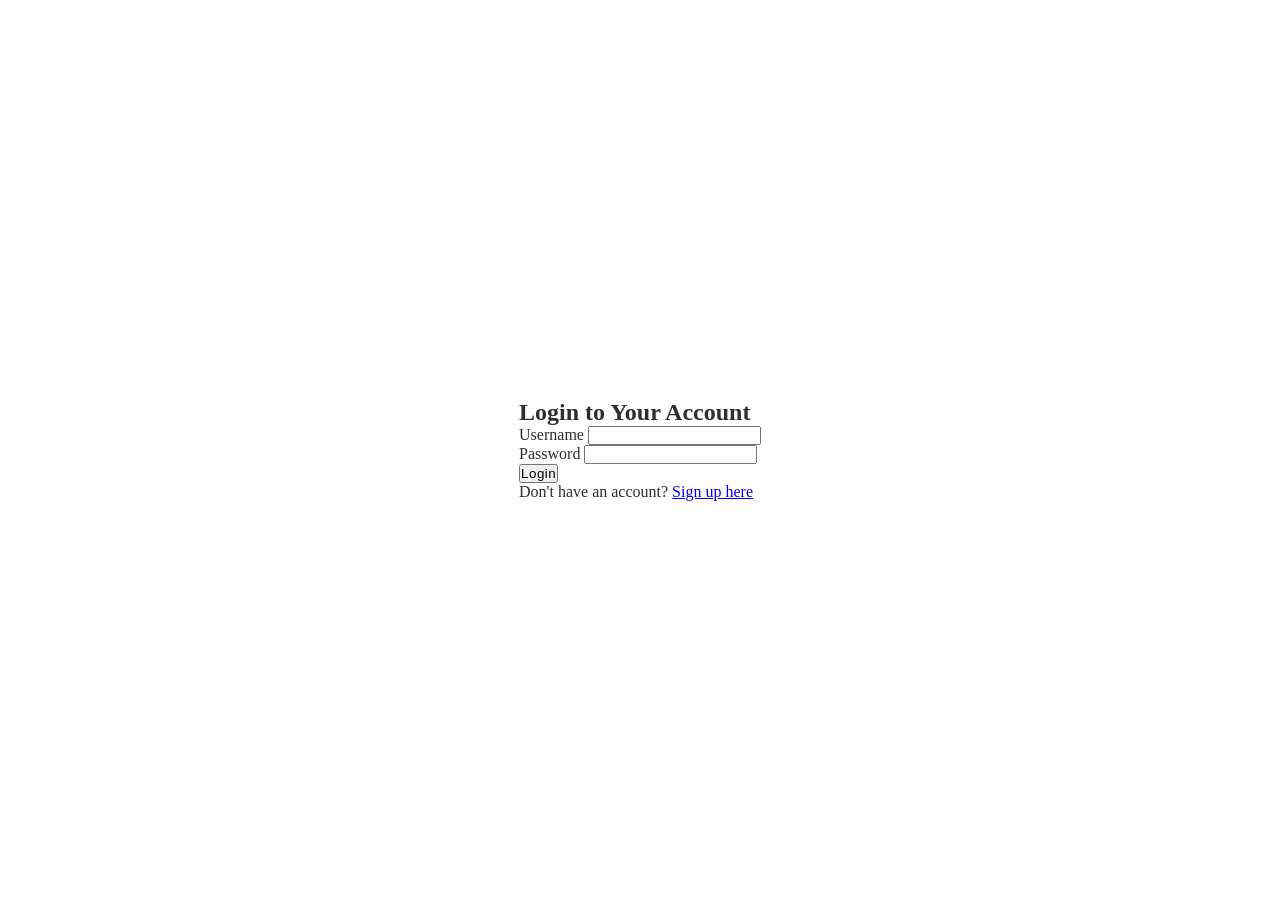
<file: login.html>
<!DOCTYPE html>
<html lang="en">
<head>
    <meta charset="UTF-8">
    <meta name="viewport" content="width=device-width, initial-scale=1.0">
    <link rel="stylesheet" href="styles.css">
    <title>Login - University Open Day</title>
</head>
<body>

    <div class="login-screen">
        <div class="login-wrapper">
            <h2>Login to Your Account</h2>
            <form id="login-form">
                <div class="input-group">
                    <label for="username">Username</label>
                    <input type="text" id="username" name="username" required>
                </div>
                <div class="input-group">
                    <label for="password">Password</label>
                    <input type="password" id="password" name="password" required>
                </div>
                <button type="submit" class="login-btn">Login</button>
            </form>
            <p class="signup-link">Don't have an account? <a href="signup.html">Sign up here</a></p>
        </div>
    </div>

    <script src="login.js"></script>
</body>
</html>
</file>
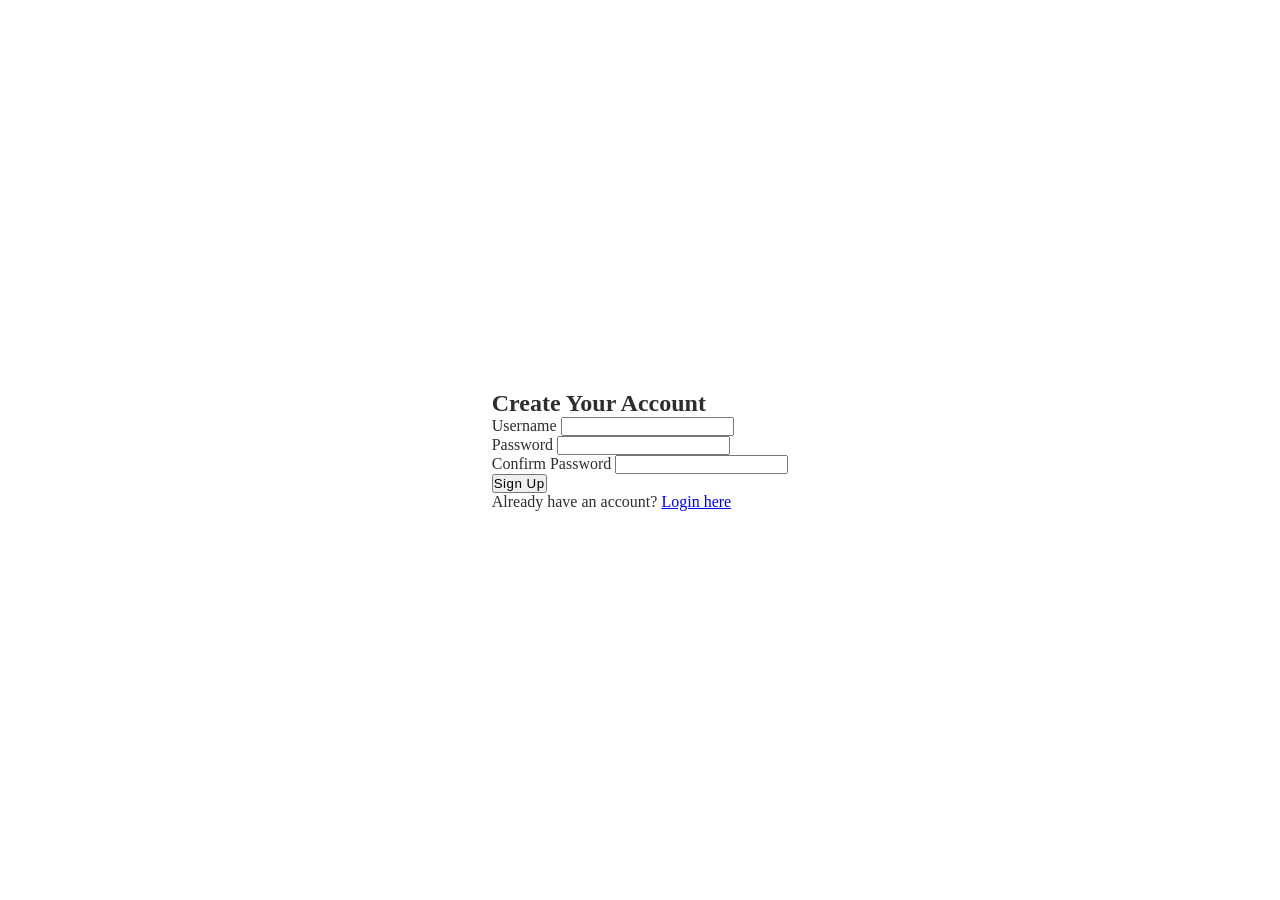
<file: signup.html>
<!DOCTYPE html>
<html lang="en">
<head>
    <meta charset="UTF-8">
    <meta name="viewport" content="width=device-width, initial-scale=1.0">
    <link rel="stylesheet" href="styles.css">
    <title>Signup - University Open Day</title>
</head>
<body>

    <div class="signup-screen">
        <div class="signup-wrapper">
            <h2>Create Your Account</h2>
            <form id="signup-form">
                <div class="input-group">
                    <label for="new-username">Username</label>
                    <input type="text" id="new-username" name="new-username" required>
                </div>
                <div class="input-group">
                    <label for="new-password">Password</label>
                    <input type="password" id="new-password" name="new-password" required>
                </div>
                <div class="input-group">
                    <label for="confirm-password">Confirm Password</label>
                    <input type="password" id="confirm-password" name="confirm-password" required>
                </div>
                <button type="submit" class="signup-btn">Sign Up</button>
            </form>
            <p class="login-link">Already have an account? <a href="login.html">Login here</a></p>
        </div>
    </div>

    <script src="signup.js"></script>
</body>
</html>
</file>
<file: styles.css>
*{
    margin: 0;
    padding: 0;
    box-sizing: border-box;
}

body{
    min-height: 100vh;
    color: #2e2e2e;
    display: flex;
    align-items: center;
    justify-content: center;
    background-color: #fff;
}

.welcome {
    height: 50vh;
    display: flex;
    justify-content: center;
    align-items: center;
    background-image: url('https://source.unsplash.com/1600x900/?university');
    background-size: cover;
    background-position: center;
    color: #ffffff;
    text-align: center;
  }

  .content h2 {
    font-size: 2rem;
    margin-bottom: 0.5rem;
    letter-spacing: 1px;
  }

  .content h1 {
    font-size: 4rem;
    font-weight: bold;
    margin: 0;
    letter-spacing: 2px;
    text-transform: uppercase;
  }

  .content h1:nth-child(2) {
    color: #ffcc00;
    margin-bottom: 0.5rem;
  }

  .content h1:nth-child(3) {
    color: #ff3300;
  }

.wrapper{
    position: relative;
    height: 100vh;
    width: 100%;
    overflow: hidden;
    padding: 30px 0;
    display: flex;
}

@media (min-width: 768px) {
    .wrapper{
        height: 50rem;
        width: 25rem;
        border-radius: 40px;
        border: 10px solid #2e2e2e;
    }
}

.wrapper .screen{
    flex: 1;
    min-width: 100%;
    transition: all 0.2s;
}

.backdrop{
    width: 135%;
    height: 35rem;
    position: absolute;
    top: 0;
    left: 50%;
    z-index: -1;
    transform: translateX(-60%);
    border-radius: 0 0 50% 50%;
    background-color: gray;
    transition: all 0.3s;
}

::-webkit-scrollbar{
    width: 0;
}

.startbtn{
    margin-left: 250px;
    height: 5rem;
    width: 7rem;
    background-color: #565254;
    color: #fff;
    font-size: 16px;
    cursor: pointer;
    border-radius: 40px;
}

.head-wrapper{
    padding:  0 30px;
}
.wrapper.show-category .home-screen{
    transform: translateX(-100%);
}

.wrapper.show-category .category-screen{
    transform: translateX(-100%);
}
.wrapper.show-category .backdrop{
    transform: translate(-50%, -60%);
}

.class1-page {
    margin-top: 1rem;
    height: calc(100% - 5rem);
    overflow-y: auto;
    position: relative;
}


.class2 {
    font-size: larger;
}

.class3 {
    font-size: large;
}

.wrapper.show-page1 .category-screen{
    transform: translateX(-200%);
}
.wrapper.show-page1 .category-screen{
    transform: translateX(-200);
}
.wrapper.show-page1 .class1-page{
    transform: translateX(-200%);
}

/*class 2 page*/
.wrapper.show-page2 .category-screen{
    transform: translateX(-200%);
}
.wrapper.show-page2 .category-screen{
    transform: translateX(-300);
}
.wrapper.show-page2 .class2-page{
    transform: translateX(-300%);
}

/*class 3 page*/
.wrapper.show-page3 .category-screen{
    transform: translateX(-200%);
}
.wrapper.show-page3 .category-screen{
    transform: translateX(-400);
}
.wrapper.show-page3 .class3-page{
    transform: translateX(-400%);
}

/*class 4 page*/
.wrapper.show-page4 .category-screen{
    transform: translateX(-200%);
}
.wrapper.show-page4 .category-screen{
    transform: translateX(-500);
}
.wrapper.show-page4 .class4-page{
    transform: translateX(-500%);
}



.content-backdrop{
    width: 135%;
    height: 15rem;
    position: absolute;
    top: 0;
    left: 50%;
    z-index: -1;
    transform: translateX(-60%);
    border-radius: 0 0 50% 50%;
}


.menu-btn{
    width: 2rem;
    cursor: pointer;
    color: #2e2e2e;
}


.welcome{
    display: flex;
    justify-content: space-between;
    margin-top: 20px;
}

.welcome h1{
    font-size: 4rem;
}
.welcome p{
    font-weight: 500;
}
.category-title {
    text-align: center;
    font-size: 2rem;
    font-weight: bold;
    color: #2e2e2e;
    margin-bottom: 1rem;
}
.category-title {
    text-align: center;
    font-size: 2rem;
    font-weight: bold;
    color: #2e2e2e;
    margin-bottom: 1rem;
}

.categories button {
    width: 100%;
    display: flex;
    max-width: 50vh;
    padding: 15px;
    font-weight: bold;
    font-family: 'Poppins', sans-serif;
    text-align: end;
    background-color: #A89F91;
    color: #2e2e2e;
    border: none;
    border-radius: 10px;
    cursor: pointer;
    transition: background-color 0.3s ease, transform 0.2s ease;
    letter-spacing: 0.5px; 
}

.categories button:hover {
    background-color: #BFAFA2;
    transform: scale(1.05);
}


.categories-wrapper{
    width: 100%;
    height: 100%;
    margin-top: 1rem;
    height: calc(100% - 5rem);
    padding: 4% 10% 0 10%;
    padding-bottom: 20px;
    overflow: auto;
}

.categories {
    width: 100%;
    display: flex;
    place-items: center;
    align-items: center;
    justify-content: center;
}



/*------*/
.category-screen .head-wrapper{
    display: flex;
    justify-content: space-between;
    align-items: center;
}

.screen .head-wrapper svg{
    width: 2rem;
    cursor: pointer; 
    color: #fff;
}

.classback-btn ,.classback-btn_two ,.classback-btn_three {
    display: flex;
    align-items: center;
    padding: 10px;
    height: 3rem;
    width: 7rem;
    background-color: #A89F91; 
    color: #2e2e2e;
    font-weight: bold;
    border: 2px solid #2e2e2e;
    transition: background-color 0.3s ease;
    font-size: 16px;
    cursor: pointer;
    border-radius: 40px;
}



.back-btn{
    display: flex;
    align-items: center;
    padding: 10px;
    height: 3rem;
    width: 7rem;
    background-color: #A89F91; 
    color: #2e2e2e;
    font-weight: bold;
    border: 2px solid #2e2e2e;
    transition: background-color 0.3s ease;
    font-size: 16px;
    cursor: pointer;
    border-radius: 40px;
}

.categories{
    padding-top: 1rem;
    display: flex;
    flex-direction: column;
    gap: 1rem;
}

.categories .class1{
   /* background-color: green;*/
    border-radius: 0.5rem;
    font-size: xx-large;
    padding: 5rem 1rem;
    cursor: pointer;
    display: flex;
    justify-content: center;
    box-shadow: 0 10px 20px 5px #00000023;
    transition: all 0.3s;
}
.event-container {
    margin-top: 20px;
    padding: 15px;

}

.event-container header {
    text-align: center;
    margin-bottom: 15px;
}

.event-container input {
    width: 100%;
    padding: 8px;
    margin-bottom: 15px;
    border: 1px solid #ccc;
    border-radius: 5px;
}

.event-schedule {
    display: flex;
    flex-direction: column;
    gap: 15px;
    align-items: center;
}

.event-row {
    display: flex;
    align-items: center;
    background: white;
    padding: 15px;
    border-radius: 8px;
    width: 90%;
    max-width: 400px;
    box-shadow: 0 2px 5px rgba(0, 0, 0, 0.1);
}

.time-box {
    background: #FFC107;
    color: white;
    padding: 10px;
    border-radius: 5px;
    width: 80px;
    text-align: center;
    font-weight: bold;
    margin-right: 15px;
}

.event-box h3 {
    font-size: 16px;
    margin-bottom: 5px;
}
.event-box p {
    font-size: 14px;
    color: #666;
}

.categories .class2{
   /* background-color: red;*/
    border-radius: 0.5rem;
    padding: 4rem 1rem;
    font-size: x-large;
    cursor: pointer;
    display: flex;
    justify-content: center;
    box-shadow: 0 10px 20px 5px #00000023;
    transition: all 0.3s;
}
.categories .class3{
  /*  background-color: red;*/
    border-radius: 0.5rem;
    padding: 3rem 1rem;
    font-size: larger;
    cursor: pointer;
    display: flex;
    justify-content: center;
    box-shadow: 0 10px 20px 5px #00000023;
    transition: all 0.3s;
}

.categories .class4{
   /* background-color: red;*/
    border-radius: 0.5rem;
    padding: 2rem 1rem;
    cursor: pointer;
    display: flex;
    justify-content: space-between;
    box-shadow: 0 10px 20px 5px #00000023;
    transition: all 0.3s;
    overflow: hidden;
}
.class4 img{
    height: 100%;
    width: 100%;
}

.categories .category:hover{
    transform: translateY(-10px);
    box-shadow: 0 10px 20px 5px #00000023;
}



.classification .head-wrapper{
    display: flex;
    justify-content: space-between;
    align-items: center;
}
.classification{
    margin-top: 1rem;
    height: calc(100% - 5rem);
    padding: 4% 10% 0 10%;
    padding-bottom: 20px;
    overflow: auto;
}
.category{
    background-color: #D0CFCF;
}






.classthreegroup
{
    display: flex;
    flex-direction: column;
}
.classthreegroup h2{
    font-size: 2rem;
}

.faqstitle{
    display: flex;
    padding-bottom: 10%;
    flex-direction: column;
    align-items: center;
}
.faq{
    max-width: 700px;
    margin-top: 2rem;
    padding-bottom: 1rem;
    border-bottom: 2px solid black;
    cursor: pointer;
}

.question{
    display: flex;
    justify-content: space-between;
    align-items: center;
}
.question h3{
    font-size: 1.5rem;
}
.answer p{
    padding-top: .5rem;
    line-height: 1.6;
    font-size: 1.2;
}
.answer{
    max-height: 0;
    overflow: hidden;
    transition: max-height 1s ease;
}

.faq.active .answer{
    max-height: 300px;
    animation: fade .5s ease-in-out;
}

.faq.active svg{
    transform: rotate(180deg);
}

.question svg{
    transition: transform 0.3s ease-in;
}

@keyframes fade{
    from{
        opacity: 0;
        transform: translateY(-10px);
    }
    to{
        opacity: .5;
        transform: translateY(0px);
    }
}

.image-grid{
    --gap: 16px;
    --num-cols: 4;
    --row-height: 300px;

    box-sizing: border-box;
    padding: var(--gap);

    display: grid;
    grid-template-columns: repeat(var(--num-cols), 1fr);
    grid-auto-rows: var(--row-height);
    gap: var(--gap);
}

.image-grid > img{
    width: 100%;
    height: 100%;
    object-fit: cover;
}

.image-grid-col-2{
    grid-column: span 6;
}

.image-grid-row-2{
    grid-row: span 2;
}

.gallery{
    display: inline-block;
    border: 1px solid hsl(0, 0%, 60%);
    width: 150px;
}

.gallery .description{
    padding: 10px;
    text-align: center;
}
.gallery:hover{
    border: 1px solid hsl(0, 0%, 20%);
}

.gallery img{
    width: 100%;
    height: auto;
}
.inqueries-btn{
    position:absolute;
    bottom: 1rem;
    right: 1rem;
    width: 3rem;
    height: 3rem;
    border-radius: 50%;
    cursor: pointer;
    display: flex;
    align-items: center;
    justify-content: center;
    background-color: #D0CFCF;
}

.inqueries-btn:hover{
    transform: scale(1.1);
}

.inqueries-btn svg{
    width: 2rem;
}
.card {
    box-shadow: 0 4px 8px 0 rgba(0,0,0,0.2);
    margin: 4vh;
    border-radius: 10px;
	cursor: pointer;
	transition: transform 0.3s;

  }

  .card img{
    border-radius: 10px;
  }
  
  .card:hover {
    box-shadow: 0 8px 16px 0 rgba(0,0,0,0.2);
	transform: scale(1.03);
  }
  

  .container {
    padding: 2px 16px;
  }

  .list {
    text-decoration: none;
    list-style-type: none;
  }
  
  .course-grid {
    display: grid;
    grid-template-columns: repeat(2, 1fr); /* 2 columns */
    gap: 1rem;
    list-style-type: none;
    padding: 0;
    margin-top: 1rem;
}

.card {
    text-decoration: none;
    color: inherit;
    background: #fff;
    border-radius: 10px;
    overflow: hidden;
    box-shadow: 0 4px 8px rgba(0,0,0,0.1);
    transition: transform 0.3s, box-shadow 0.3s;
}

.card:hover {
    transform: scale(1.03);
    box-shadow: 0 8px 16px rgba(0,0,0,0.2);
}

.card img {
    width: 100%;
    height: auto;
    border-radius: 10px 10px 0 0;
    display: block;
}

.card .container {
    padding: 12px;
}

.card .container h4 {
    margin: 0 0 5px 0;
    font-size: 1.1rem;
    font-weight: bold;
}

.card .container p {
    font-size: 0.9rem;
    color: #555;
}






/* === High-End Visual Theme Enhancements === */

/* Accent color for all category and navigation buttons */
.categories button {
    background-color: #A89F91;  /* Warm taupe */
    color: #2e2e2e;
}

.categories button:hover {
    background-color: #BFAFA2;  /* Slightly lighter taupe on hover */
    transform: scale(1.05);
}

/* Highlight utility buttons like Start, Back */
.startbtn,
.back-btn,
.classback-btn,
.classback-btn_two,
.classback-btn_three,
.classback-btn_four {
    background-color: #D4AF37;  /* Champagne gold */
    color: #2e2e2e;
}

/* Time box on event cards */
.time-box {
    background: #D4AF37;
    color: white;
}

/* Additional styling for visual consistency */
.event-row {
    background: #FAFAFA;  /* Slightly off-white for card contrast */
    border: 1px solid #e0e0e0;
}

.event-box h3 {
    color: #2E2E2E;
}

.event-box p {
    color: #555;
}

/* FAQ toggle improvement */
.faq.active {
    background-color: #F9F9F9;
    border-left: 5px solid #D4AF37;
}

/* Tab label typography upgrade */
.categories .class1,
.categories .class2,
.categories .class3 {
    font-weight: 600;
    letter-spacing: 1px;
}

/* Ensure all buttons feel consistent */
button {
    font-family: 'Poppins', sans-serif;
    letter-spacing: 0.5px;
    transition: background-color 0.3s ease, transform 0.2s ease;
}
#toast {
    position: fixed;
    top: 0;
    left: 0;
    height: 100vh;
    width: 100vw;
    background-color: rgba(0, 0, 0, 0.6); /* semi-transparent black overlay */
    display: flex;
    justify-content: center;
    align-items: center;
    z-index: 9999;
    transition: opacity 0.3s ease;
}

#toast {
    position: fixed;
    top: 0;
    left: 0;
    height: 100vh;
    width: 100vw;
    background-color: rgba(0, 0, 0, 0.5); /* semi-transparent overlay */
    display: flex;
    justify-content: center;
    align-items: center;
    z-index: 9999;
    pointer-events: auto;
}

#toast.hidden {
    display: none;
}

.toast-content {
    background-color: #ffffff;
    padding: 1.5rem 2rem; /* reduced padding */
    border-radius: 12px;
    text-align: center;
    width: 80%;           /* smaller width */
    max-width: 320px;     /* slightly narrower modal */
    box-shadow: 0 10px 30px rgba(0, 0, 0, 0.25);
}

.toast-content p {
    font-size: 1.1rem;
    color: #2e2e2e;
    margin-bottom: 1rem;
    font-weight: bold;
}

.toast-actions {
    display: flex;
    justify-content: center;
    gap: 1rem;
}

.toast-actions button {
    padding: 0.6rem 1.2rem;
    border: none;
    background-color: #D4AF37;
    color: #2e2e2e;
    border-radius: 6px;
    cursor: pointer;
    font-size: 1rem;
    font-weight: bold;
    transition: background-color 0.3s ease;
}

.toast-actions button:hover {
    background-color: #b8942d;
}
</file>
